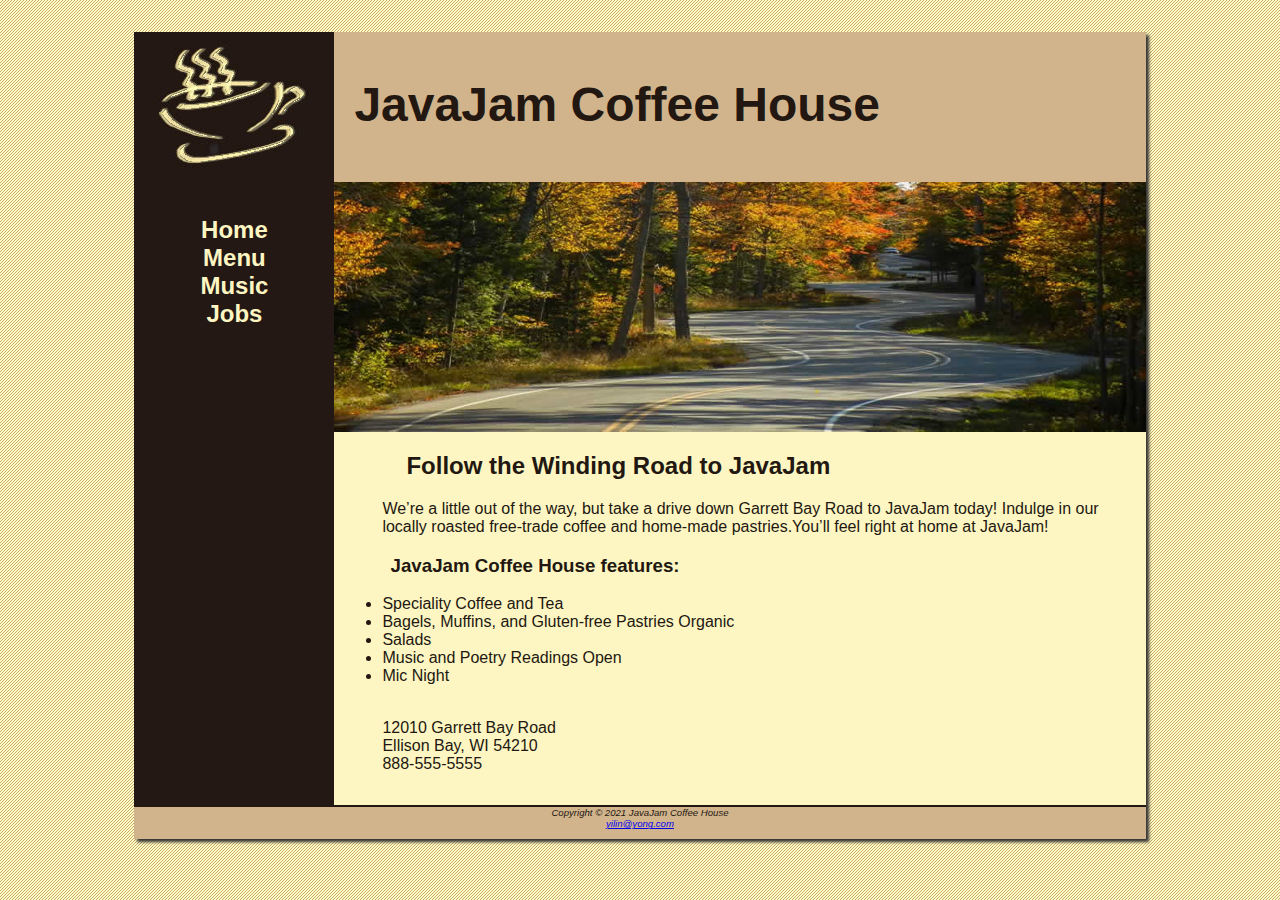
<file: index.html>
<!DOCTYPE html>
<html>
    <head>
        <meta charset="UTF-8">
        <title>JavaJam Coffee House</title>
        <link rel="stylesheet" href="javajam.css">
    </head>

<body>
<div id="wrapper">
    <header>
        <h1>JavaJam Coffee House</h1>
    </header>
    <nav>
        <ul>
            <li><a href="index.html">Home</a></li>
            <li><a href="menu.html">Menu</a></li>
            <li><a href="music.html">Music</a> </li>
            <li><a href="jobs.html">Jobs</a></li>
        </ul>
    </nav>
    <main>
        <div id="heroroad"></div>
        <!--<img src="Images/windingroad.jpg"alt="Winding Road" height="" width="" align="right">-->        
        <h2>Follow the Winding Road to JavaJam</h2>
        <p>We’re a little out of the way, but take a drive down Garrett Bay Road to JavaJam today! Indulge in our locally roasted free-trade coffee and home-made pastries.You’ll feel right at home at JavaJam!</p>
        <h3>JavaJam Coffee House features:</h3>
        <ul>
            <li>Speciality Coffee and Tea</li>
            <li>Bagels, Muffins, and Gluten-free Pastries Organic </li>
            <li>Salads</li>
            <li>Music and Poetry Readings Open </li>
            <li>Mic Night</li>
        </ul>
        <br>
        <div>
            12010 Garrett Bay Road<br>
            Ellison Bay, WI 54210<br>
            888-555-5555
        </div>
    </main>
    <footer>
            Copyright © 2021 JavaJam Coffee House<br>
            <a href="mailto:yilin@yong.com">yilin@yong.com</a>
    </footer>
</div>
</body>   
</html>
</file>
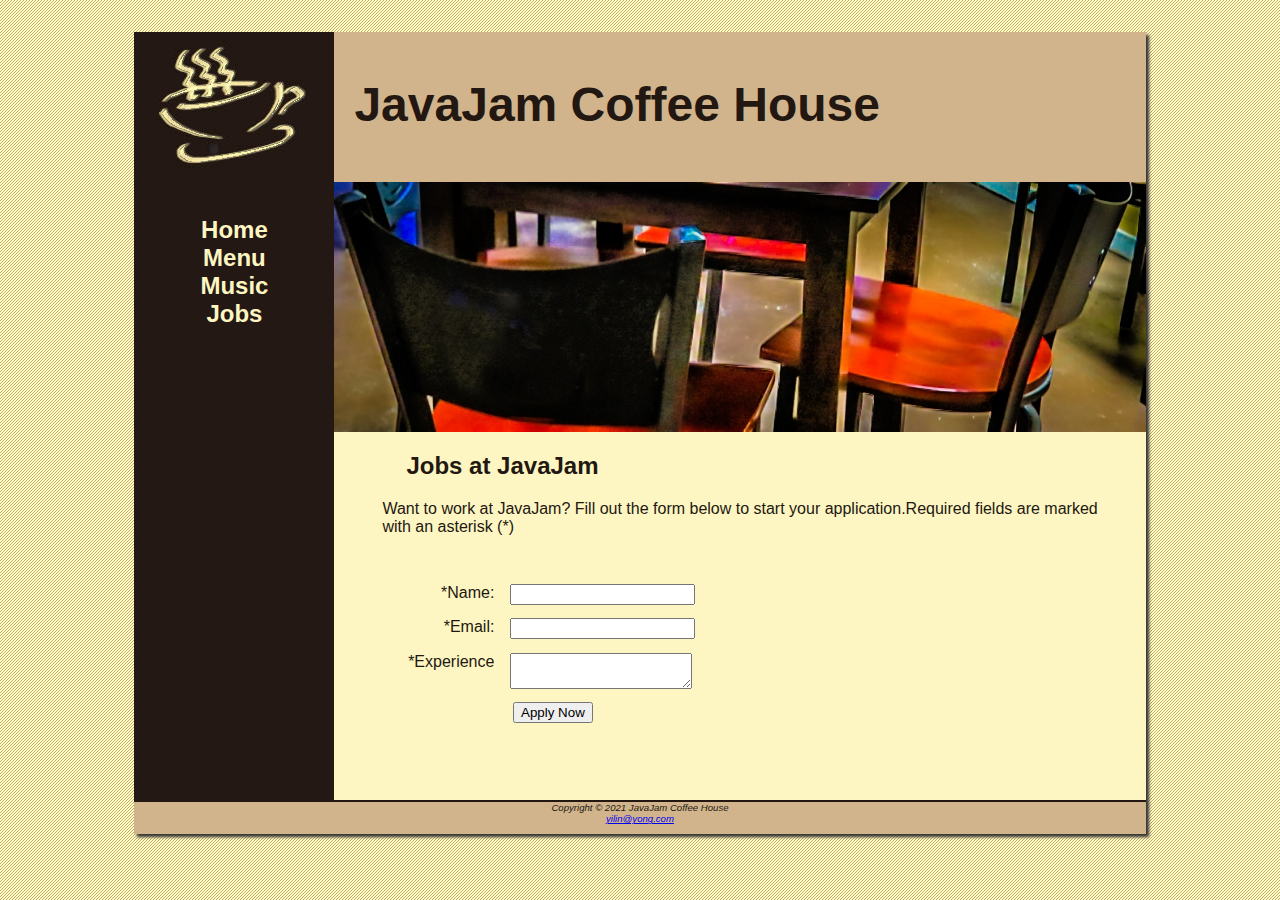
<file: jobs.html>
<!DOCTYPE html>
<html>
    <head>
        <meta charset="UTF-8">
        <title>JavaJam Coffee House Jobs</title>
        <link rel="stylesheet" href="javajam.css">
    </head>

<body>
<div id="wrapper">
    <header>
        <h1>JavaJam Coffee House</h1>
    </header>
    <nav>
        <ul>
            <li><a href="index.html">Home</a></li>
            <li><a href="menu.html">Menu</a></li>
            <li><a href="music.html">Music</a></li>
            <li><a href="jobs.html">Jobs</a></li>
        </ul>
    </nav>
    <main>
        <!--<<img src="Images/mugs.jpg" alt="mugs" height="" width="" align="right">-->
        <div id="herojobs"></div>
        <h2>Jobs at JavaJam</h2>
        <p>Want to work at JavaJam? Fill out the form below to start your application.Required fields are marked with an asterisk (*)</p>  
        <form method="POST" action="https://webdevbasics.net/scripts/javajam8.php">
            <label for="myName">*Name:</label>
            <input type="text" id="myName" name="myName" required="required">
            <label for="myEmail">*Email:</label>
            <input type="email" id="myEmail" name="myEmail" required="required">
            <label for="myExperience" id="myExperience">*Experience</label>
            <textarea name="myExperience" id="myExperience" rows="2" cols="20" required="required"></textarea>
            <input type="submit" value="Apply Now" id="mySubmit">
        </form>
    </main>
    
        <footer>
                Copyright © 2021 JavaJam Coffee House<br>
                <a href="mailto:yilin@yong.com">yilin@yong.com</a>
        </footer>
    </body>
</div>
</html>
</file>
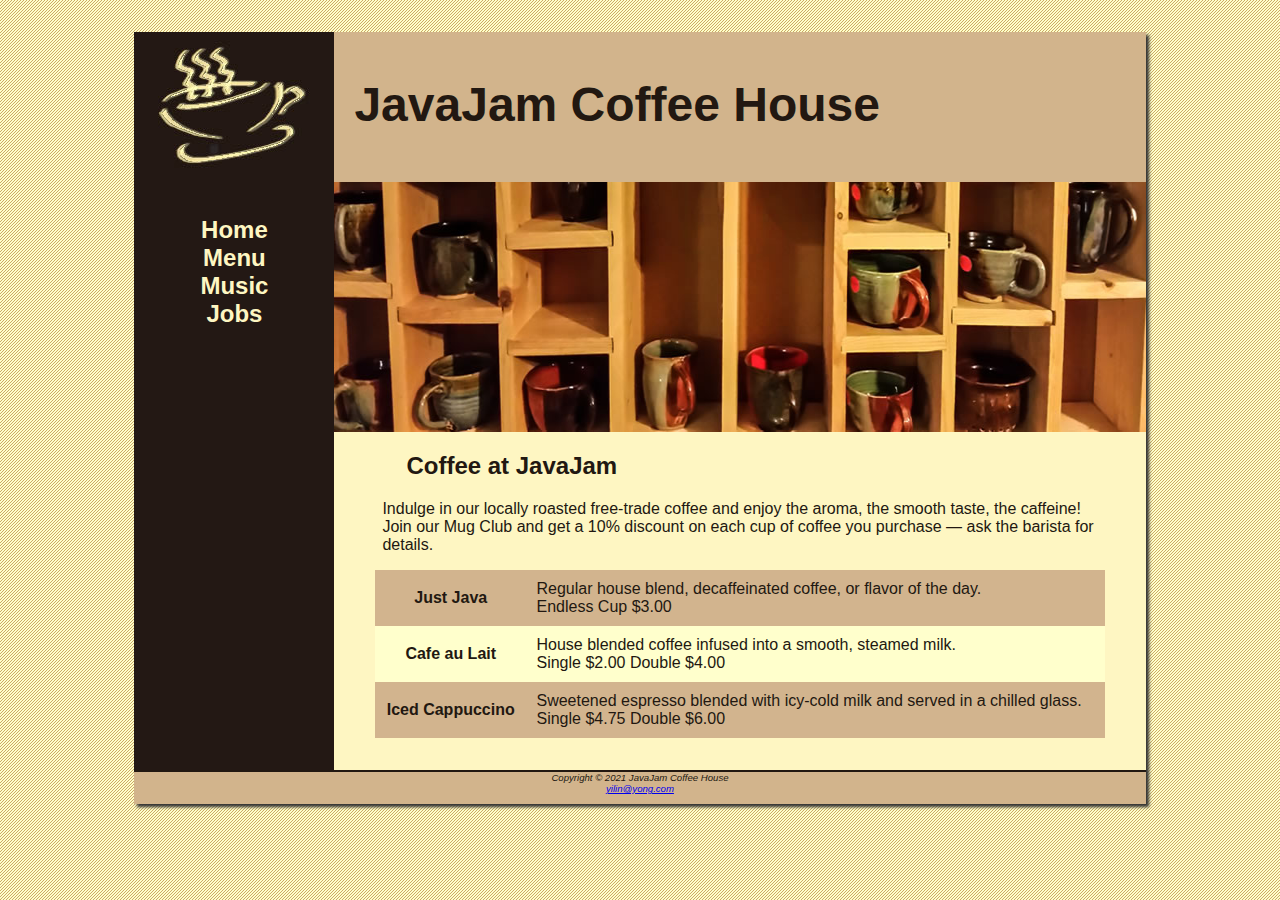
<file: menu.html>
<!DOCTYPE html>
<html>
    <head>
        <meta charset="UTF-8">
        <title>JavaJam Coffee House Menu</title>
        <link rel="stylesheet" href="javajam.css">
    </head>

<body>
<div id="wrapper">
    <header>
        <h1>JavaJam Coffee House</h1>
    </header>
    <nav>
        <ul>
            <li><a href="index.html">Home</a></li>
            <li><a href="menu.html">Menu</a></li>
            <li><a href="music.html">Music</a></li>
            <li><a href="jobs.html">Jobs</a></li>
        </ul>
    </nav>
    <main>
        <!--<<img src="Images/mugs.jpg" alt="mugs" height="" width="" align="right">-->
        <div id="heromugs"></div>
        <h2>Coffee at JavaJam</h2>
        <p>Indulge in our locally roasted free-trade coffee and enjoy the aroma, the smooth taste, the caffeine! Join our Mug Club and get a 10% discount on each cup of coffee you purchase &mdash; ask the barista for details.</p>
        <!--<dl>
            <dt><strong>Just Java</strong></dt>
            <dd>Regular house blend, decaffeinated coffee, or flavor of the day. </dd>
            <dd>Endless Cup $3.00</dd>

            <dt><strong>Cafe au Lait</strong></dt>
            <dd>House blended coffee infused into a smooth, steamed milk. </dd>
            <dd>Single $2.00 Double $4.00</dd>

            <dt><strong>Iced Cappuccino</strong></dt>
            <dd>Sweetened espresso blended with icy-cold milk and served in a chilled glass.</dd>
            <dd>Single $4.75 Double $6.00</dd>
        </dl>-->

        <table>
            <tr>
                <th>Just Java</th>
                <td>Regular house blend, decaffeinated coffee, or flavor of the day.
                <br>Endless Cup $3.00</td>
            </tr>
            <tr>
                <th>Cafe au Lait</th>
                <td>House blended coffee infused into a smooth, steamed milk.
                <br>Single $2.00 Double $4.00</td>
            </tr>
            <tr>
                <th>Iced Cappuccino</th>
                <td>Sweetened espresso blended with icy-cold milk and served in a chilled glass.
                <br>Single $4.75 Double $6.00</td>
            </tr>
        </table>
    </main>
    
        <footer>
                Copyright © 2021 JavaJam Coffee House<br>
                <a href="mailto:yilin@yong.com">yilin@yong.com</a>
        </footer>
    </body>
</div>
</html>
</file>
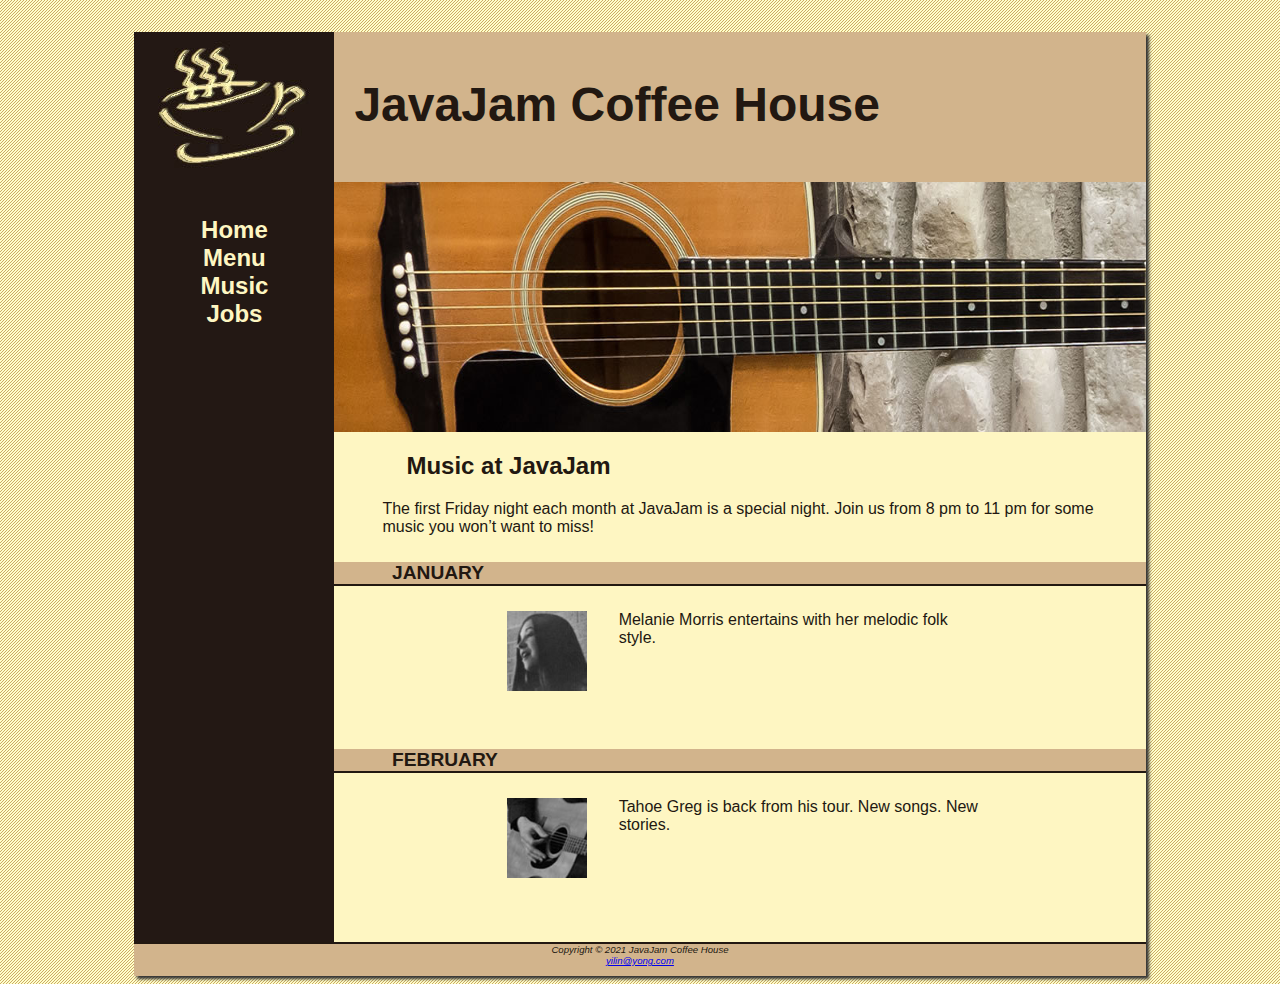
<file: music.html>
<!DOCTYPE html>
<html>
    <head>
        <meta charset="UTF-8">
        <title>JavaJam Coffee House Music</title>
        <link rel="stylesheet" href="javajam.css">
    </head>

<body>
<div id="wrapper">
    <header>
        <h1>JavaJam Coffee House</h1>
    </header>
    <nav>
        <ul>
            <li><a href="index.html">Home</a></li>
            <li><a href="menu.html">Menu</a></li>
            <li><a href="music.html">Music</a></li>
            <li><a href="jobs.html">Jobs</a></li>
        </ul>
    </nav>
    <main>
        <div id="heroguitar"></div>
        <h2>Music at JavaJam</h2>
        <p>The first Friday night each month at JavaJam is a special night. Join us from 8 pm to 11 pm for some music you won’t want to miss!</p>
        <h4>January</h4>
        <div class="details">
            <a href="Images/melanie.jpg"><img class="floatleft" src="Images/melaniethumb.jpg" alt="Melanie Morris" width="80px" height="80px"></a>Melanie Morris entertains with her melodic folk style.
        </div>
        <h4>February</h4>
        <div class="details">
            <a href="Images/greg.jpg"><img class="floatleft" src="Images/gregthumb.jpg" alt="Tahoe Greg" width="80px" height="80px"></a>Tahoe Greg is back from his tour. New songs. New stories.
        </div>

    </main>
        <footer>
                Copyright © 2021 JavaJam Coffee House<br>
                <a href="mailto:yilin@yong.com">yilin@yong.com</a>
        </footer>
    </body>
</div>
</html>
</file>
<file: javajam.css>
* {
    box-sizing:border-box；
}

header, nav, main, footer{
    display: block;
}

#heroroad {
    background-image: url('Images/heroroad.jpg');
    background-size: 100% 100%;
    height: 250px;
}

#heromugs {
    background-image: url('Images/heromugs.jpg');
    background-size: 100% 100%;
    height: 250px;
}

#heroguitar {
    background-image: url('Images/heroguitar.jpg');
    background-size: 100% 100%;
    height: 250px;
}

body {
    background-color: #FCEBB6;
    color:#221811;
    font-family: Verdana, Arial, sans-serif;
    background-image: url('Images/background.gif');
}

header {
    background-color: #D2B48C;
    height:150px;
    background-image: url('Images/javajamlogo.jpg');
    background-repeat: no-repeat;
    /*text-align: center;*/
}

h1 {
    /*line-height: 200%;*/
    padding-top: 45px;
    padding-left: 220px;
    font-size: 3em;
}

nav {
    text-align: center;
    font-weight: bold;
    font-size: 1.5em;
    padding-top: 10px;
    float: left;
    width:200px;
}

footer {
    background-color: #D2B48C;
    font-size: .60em;
    font-style: italic;
    text-align: center;
    padding-bottom: 10px;
    border-top: 2px solid #221811;
}

#wrapper{
    width: 80%;
    margin-left:auto;
    margin-right:auto;
    /*background-color: #FEF6C2;*/
    background-color: #231814;
    min-width: 900px;
    max-width:1280px;
    box-shadow: 3px 3px 3px #333333;
}

nav a{
    text-decoration: none;
}

nav a:link{
    color:#FEF6C2;
}

nav a:visited{
    color: #D2B48C;
}

nav a:hover{
    color:#CC9933;
}

nav ul {
    padding-left: 0;
    list-style-type: none;
}

h4{
    background-color: #D2B48C;
    font-size: 1.2em;
    padding-left: .5em;
    padding-bottom: .25em;
    text-transform: uppercase;
    padding-bottom: 0;
    clear:left;
    border-bottom: 2px solid #221811;
}

main{
    padding-left: 0;
    padding-right: 0;
    padding-bottom: 2em;
    padding-top: 0;
    margin-left: 200px;
    background-color: #FEF6C2;
}

main h2, main h3, main h4, main p, main div, main ul, main dl{
    padding-left: 3em;
    padding-right: 2em;

}
.details{
    padding-left: 20%;
    padding-right: 20%;
    overflow: auto;
}

img{
    padding-left: 10px;
    padding-right: 10px;
}

.floatleft {
    float: left;
    padding-right: 2em;
    padding-bottom: 2em;
}

table{
    margin-left: auto;
    margin-right: auto;
    width: 90%;
    border-spacing: 0;
    background-color: #FFFFCC;
}

td, th{
    padding: 10px;
}

tr:nth-of-type(odd) {
    background-color: #D2B48E ;
}

form {
    padding: 2em;
}

label {
    float: left;
    display: block;
    text-align: right;
    width: 8em;
    padding-right: 1em;
}

input, textarea{
    display: block;
    margin-bottom: 1em;
}

#mySubmit{
    margin-left: 11em;
}

#herojobs{
    height: 250px;
    background-image: url('Images/herojobs.jpg');
    background-size: 100% 100%;
}
</file>
